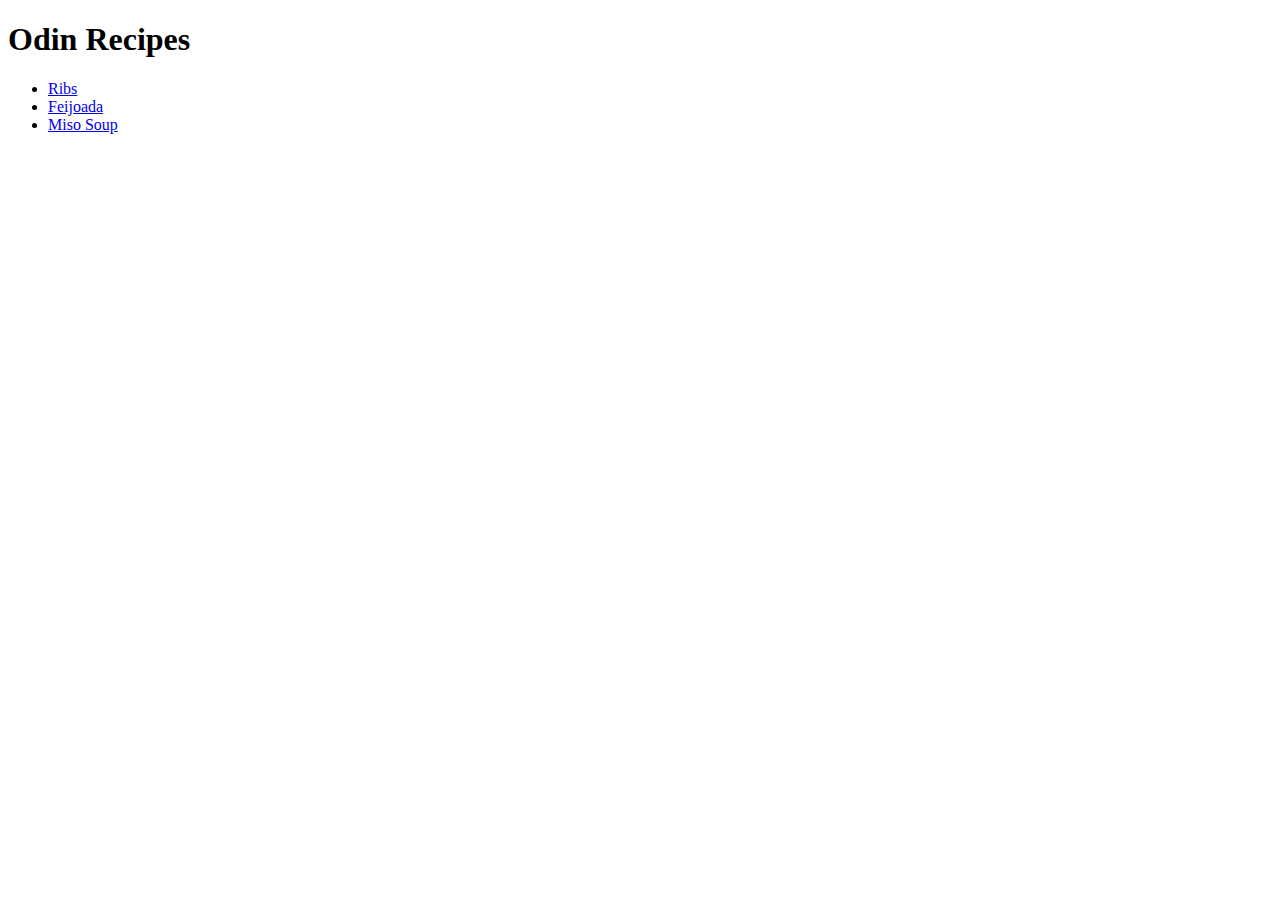
<file: index.html>
<!DOCTYPE html>
<html lang="en">
<head>
    <meta charset="UTF-8">
    <meta http-equiv="X-UA-Compatible" content="IE=edge">
    <meta name="viewport" content="width=h1, initial-scale=1.0">
    <title>Recipes</title>
</head>
<body>
    <h1>Odin Recipes</h1>

    <ul>
        <li><a href="recipes/ribs/ribs.html">Ribs</a></li>
        <li><a href="recipes/feijoada/feijoada.html">Feijoada</a></li>
        <li><a href="recipes/Miso Soup/miso-soup.html">Miso Soup</a></li>
    </ul>

</body>
</html>
</file>
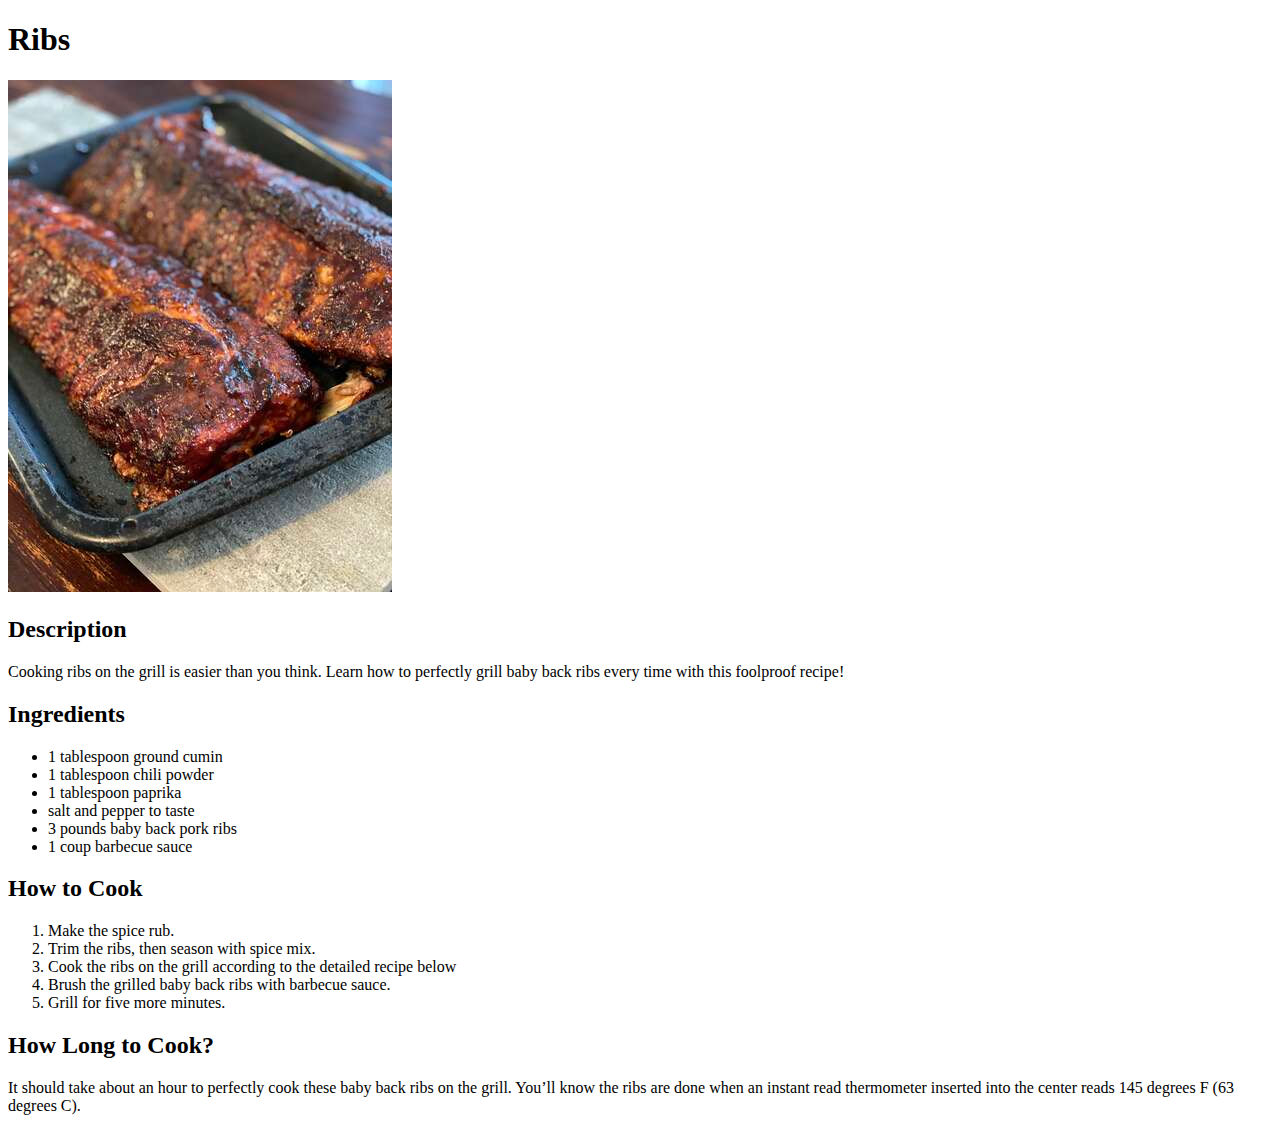
<file: recipes/ribs.html>
<!DOCTYPE html>
<html lang="en">
<head>
    <meta charset="UTF-8">
    <meta http-equiv="X-UA-Compatible" content="IE=edge">
    <meta name="viewport" content="width=device-width, initial-scale=1.0">
    <title>Odin Recipes - Ribs</title>
</head>
<body>
    <h1>Ribs</h1>
    
    <img src="image.jpeg" alt="Ribs ready to eat!">
    
    <h2>Description</h2>

    <p>Cooking ribs on the grill is easier than you think. Learn how to perfectly grill baby back ribs every time with this foolproof recipe!</p>
    
    <h2>Ingredients</h2>

    <ul>
        <li>1 tablespoon ground cumin</li>
        <li>1 tablespoon chili powder</li>
        <li>1 tablespoon paprika</li>
        <li>salt and pepper to taste</li>
        <li>3 pounds baby back pork ribs</li>
        <li>1 coup barbecue sauce</li>
    </ul>
    
    <h2>How to Cook</h2>
    <ol>
        <li>Make the spice rub.</li>
        <li>Trim the ribs, then season with spice mix.</li>
        <li>Cook the ribs on the grill according to the detailed recipe below</li>
        <li>Brush the grilled baby back ribs with barbecue sauce.</li>
        <li>Grill for five more minutes.</li>
    </ol>

    <h2>How Long to Cook?</h2>
    <p>It should take about an hour to perfectly cook these baby back ribs on the grill. You’ll know the ribs are done when an instant read thermometer inserted into the center reads 145 degrees F (63 degrees C). </p>
</body>
</html>
</file>
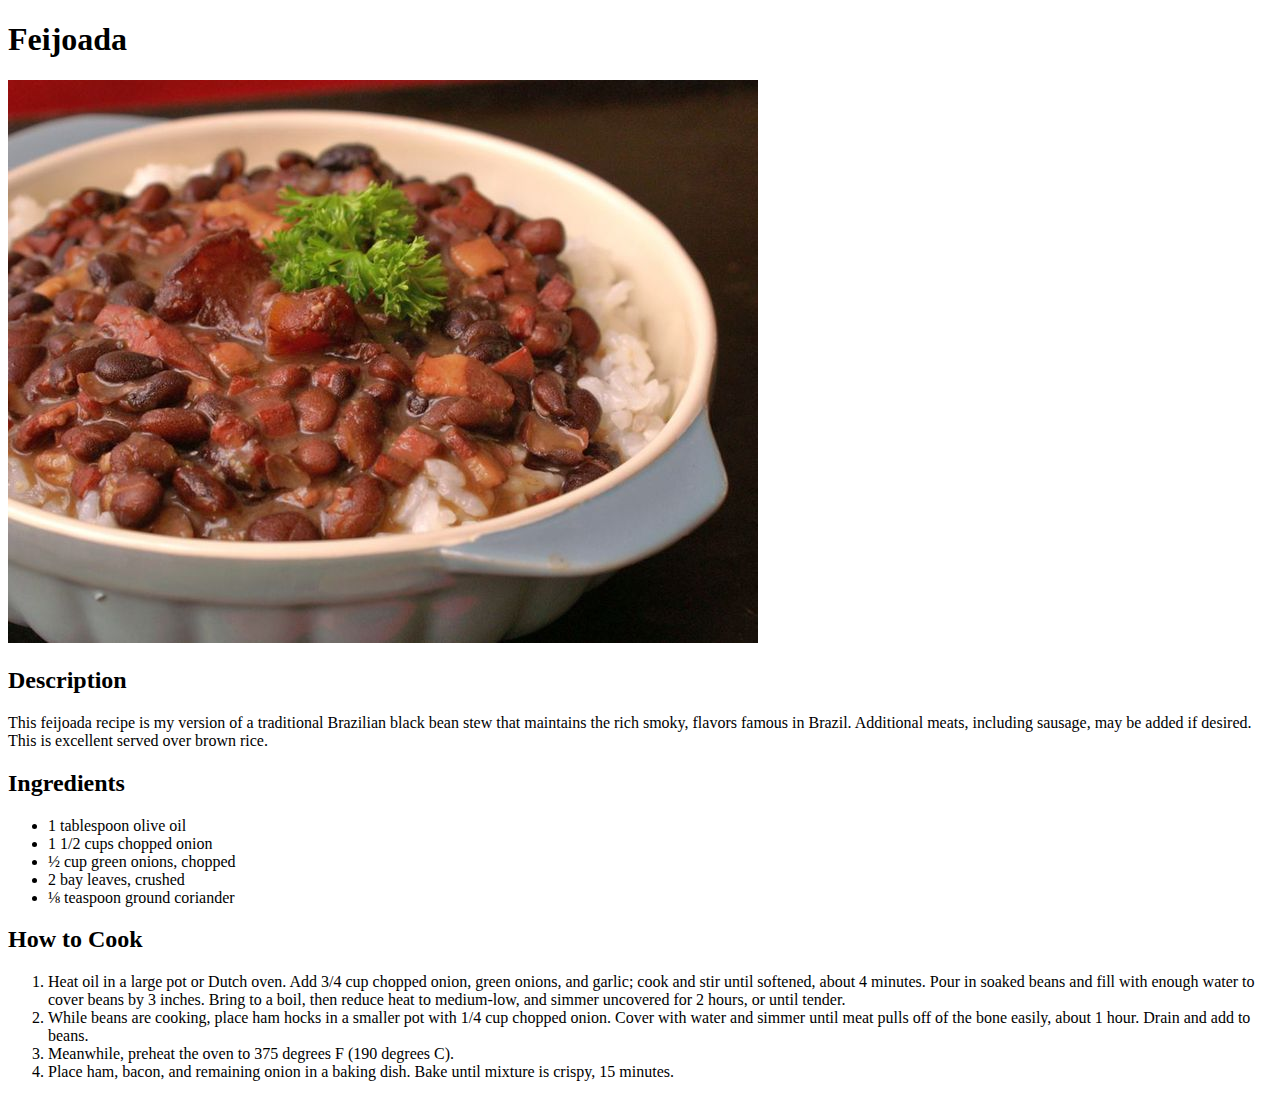
<file: recipes/feijoada/feijoada.html>
<!DOCTYPE html>
<html lang="en">
<head>
    <meta charset="UTF-8">
    <meta http-equiv="X-UA-Compatible" content="IE=edge">
    <meta name="viewport" content="width=device-width, initial-scale=1.0">
    <title>Odin Recipes - Feijoada</title>
</head>
<body>
    <h1>Feijoada</h1>

    <img src="feijoada.jpeg" alt="A bowl of feijoada">

    <h2>Description</h2>
    
    <p>This feijoada recipe is my version of a traditional Brazilian black bean stew that maintains the rich smoky, flavors famous in Brazil. Additional meats, including sausage, may be added if desired. This is excellent served over brown rice.</p>

    
    <h2>Ingredients</h2>
    <ul>
        <li>1 tablespoon olive oil</li>
        <li>1 1/2 cups chopped onion</li>
        <li>½ cup green onions, chopped</li>
        <li>2 bay leaves, crushed</li>
        <li>⅛ teaspoon ground coriander</li>
    </ul>

    <h2>How to Cook</h2>
    <ol>
        <li> Heat oil in a large pot or Dutch oven. Add 3/4 cup chopped onion, green onions, and garlic; cook and stir until softened, about 4 minutes. Pour in soaked beans and fill with enough water to cover beans by 3 inches. Bring to a boil, then reduce heat to medium-low, and simmer uncovered for 2 hours, or until tender.</li>
        
        <li> While beans are cooking, place ham hocks in a smaller pot with 1/4 cup chopped onion. Cover with water and simmer until meat pulls off of the bone easily, about 1 hour. Drain and add to beans.</li>
        
        <li> Meanwhile, preheat the oven to 375 degrees F (190 degrees C).</li>
        
        <li> Place ham, bacon, and remaining onion in a baking dish. Bake until mixture is crispy, 15 minutes.</li>
    </ol>

</body>
</html>
</file>
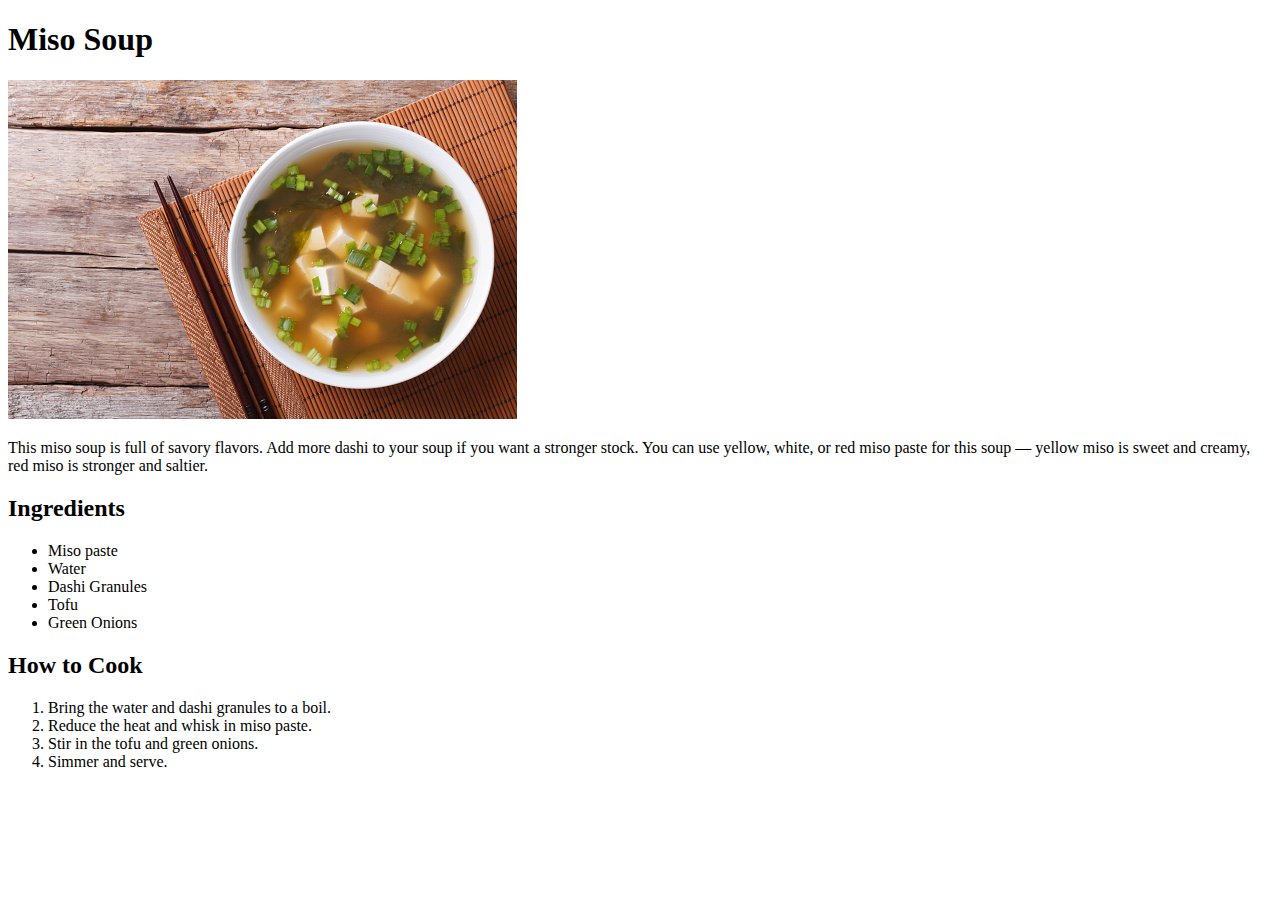
<file: recipes/Miso Soup/miso-soup.html>
<!DOCTYPE html>
<html lang="en">
<head>
    <meta charset="UTF-8">
    <meta http-equiv="X-UA-Compatible" content="IE=edge">
    <meta name="viewport" content="width=device-width, initial-scale=1.0">
    <title>Odin Recipes - Miso Soup</title>
</head>
<body>
    <h1>Miso Soup</h1>

    <img src="miso.jpg" alt="Miso Soup">

    <p>This miso soup is full of savory flavors. Add more dashi to your soup if you want a stronger stock. You can use yellow, white, or red miso paste for this soup — yellow miso is sweet and creamy, red miso is stronger and saltier.</p>


    <h2>Ingredients</h2>
    <ul>
        <li>Miso paste</li>
        <li>Water</li>
        <li>Dashi Granules</li>
        <li>Tofu</li>
        <li>Green Onions</li>
    </ul>

    <h2>How to Cook</h2>
    <ol>
        <li>Bring the water and dashi granules to a boil.</li>
        <li>Reduce the heat and whisk in miso paste.</li>
        <li>Stir in the tofu and green onions.</li>
        <li>Simmer and serve.</li>

    </ol>
</body>
</html>
</file>
